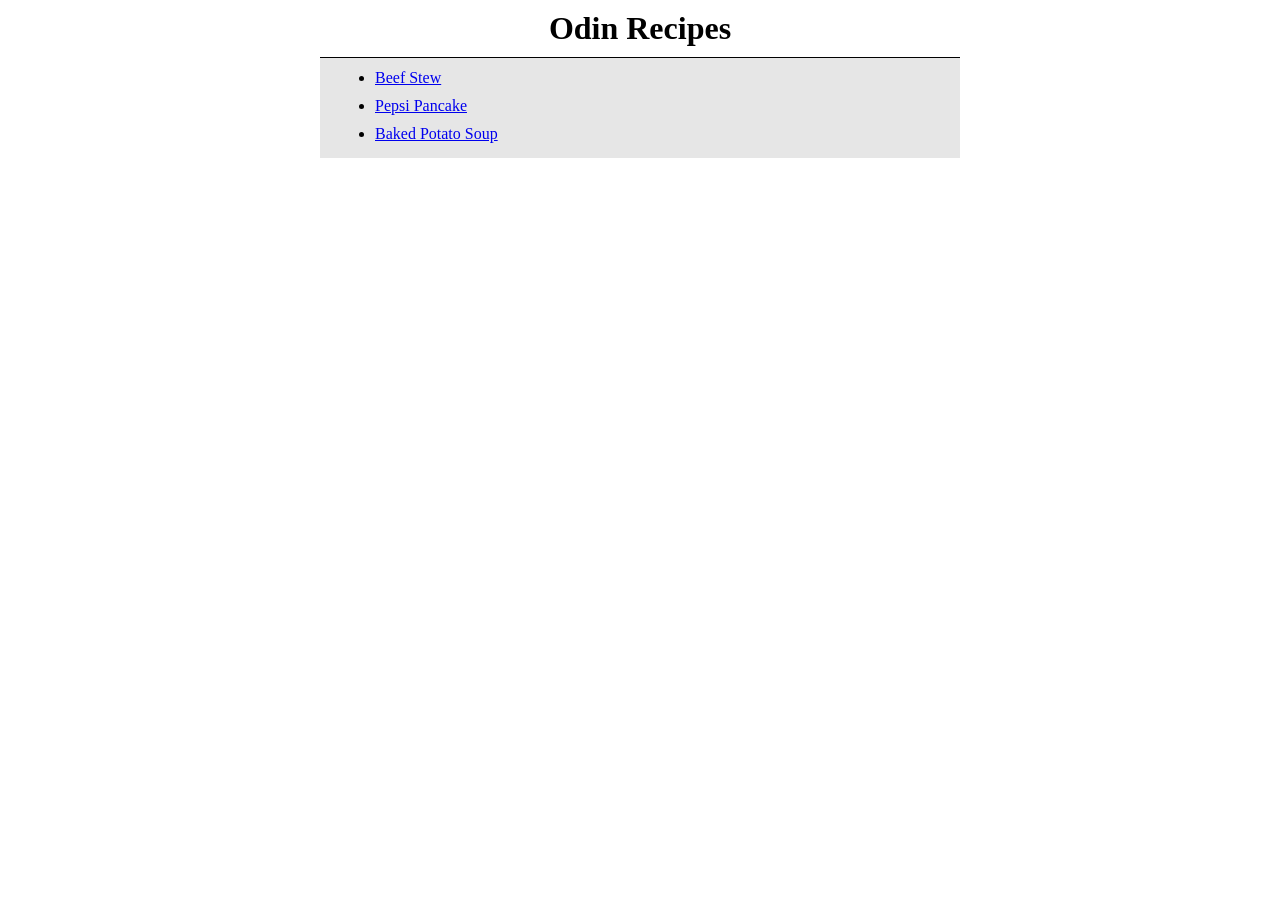
<file: index.html>
<!DOCTYPE html>
<html lang="en">
    <head>
        <meta charset="UTF-8">
        <title>Homepage</title>
        <link rel="stylesheet" href="./stylesheet.css">
    </head>

    <body>
        <h1>Odin Recipes</h1>

        <div>
            <ul>
                <li><a href="./recipes/beefstew.html">Beef Stew</a></li>
                <li><a href="./recipes/pepsi_pancake.html">Pepsi Pancake</a></li>
                <li><a href="./recipes/potato_soup.html">Baked Potato Soup</a></li>
            </ul>
        </div>

    </body>
</html>
</file>
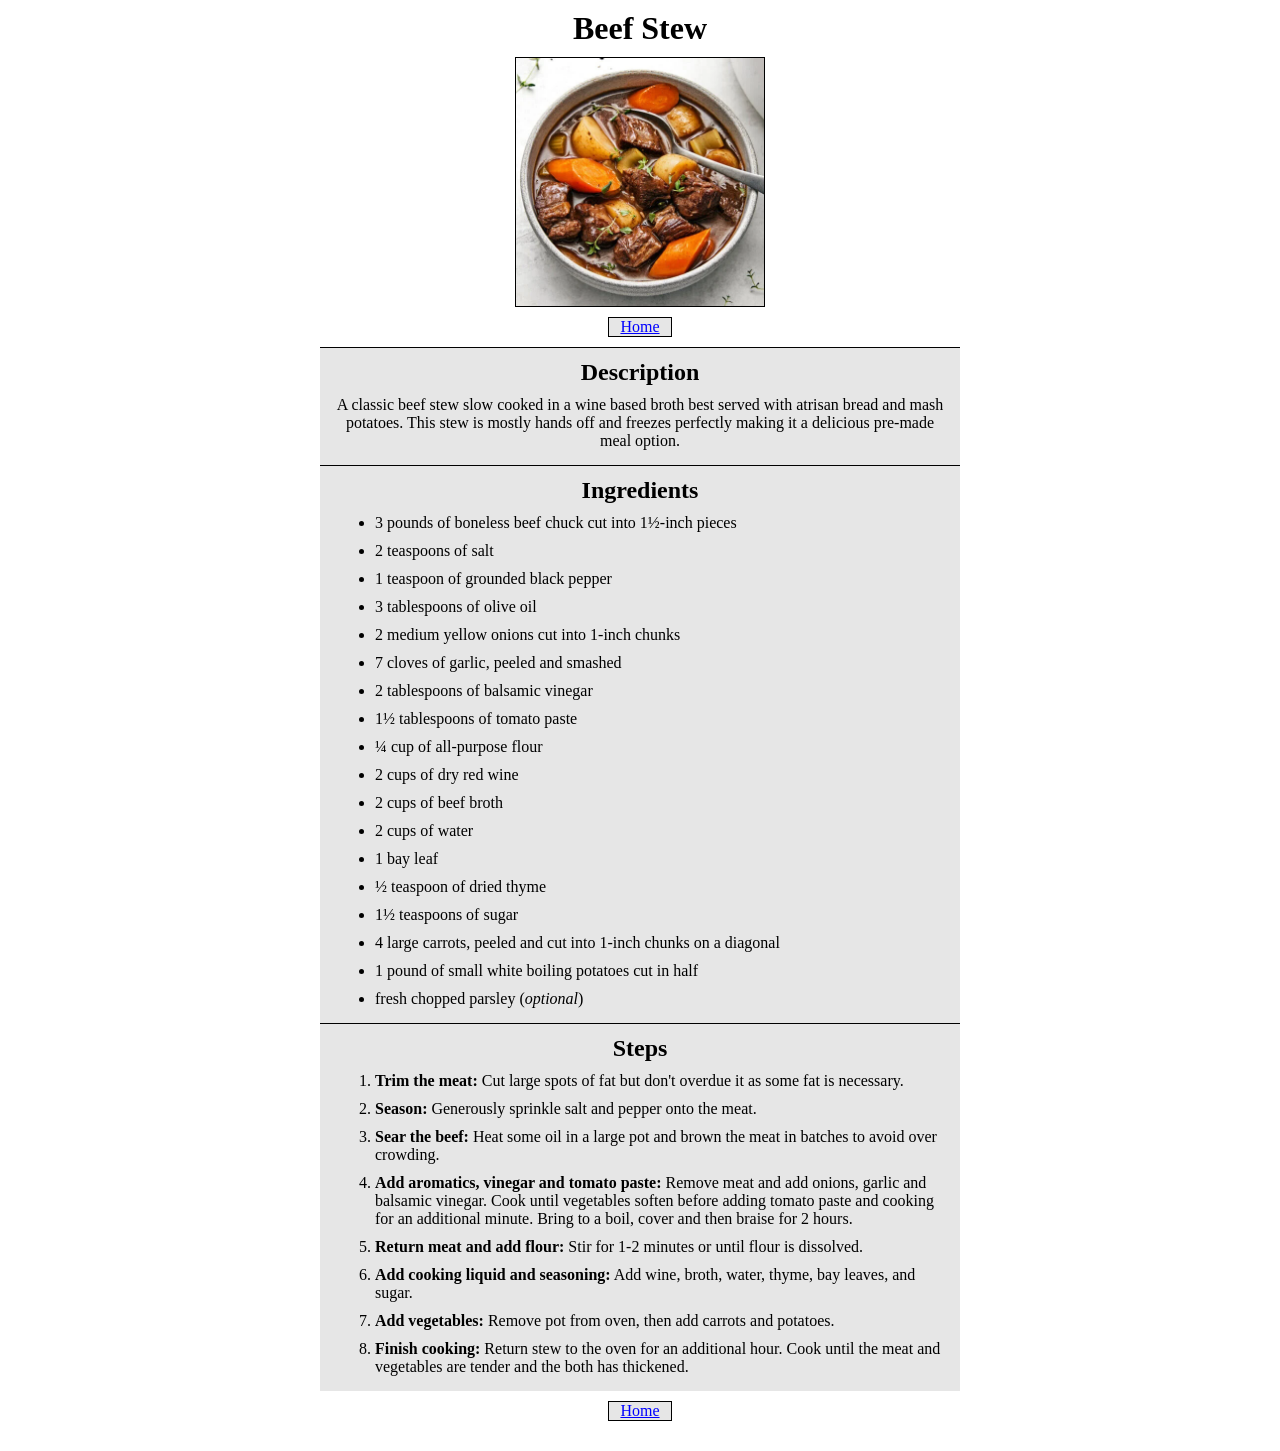
<file: recipes/beefstew.html>
<!DOCTYPE html>
<html lang="en">
    <head>
        <meta charset="UTF-8">
        <title>Beef Stew</title>
        <link rel="stylesheet" href="../stylesheet.css">
    </head>

    <body>
        <h1>Beef Stew</h1>

        <img src="../images/beefstew.png" alt="A white bowl filled with beef stew" width="250">

        <a class="link-button" href="../index.html">Home</a>

        <div>
            <h2>Description</h2>
            <p>A classic beef stew slow cooked in a wine based broth best served with atrisan bread and mash potatoes.
            This stew is mostly hands off and freezes perfectly making it a delicious pre-made meal option.</p>
        </div>

        <div>
            <h2>Ingredients</h2>
            <ul>
                <li>3 pounds of boneless beef chuck cut into 1&frac12;-inch pieces</li>
                <li>2 teaspoons of salt</li>
                <li>1 teaspoon of grounded black pepper</li>
                <li>3 tablespoons of olive oil</li>
                <li>2 medium yellow onions cut into 1-inch chunks</li>
                <li>7 cloves of garlic, peeled and smashed</li>
                <li>2 tablespoons of balsamic vinegar</li>
                <li>1&frac12; tablespoons of tomato paste</li>
                <li>&frac14; cup of all-purpose flour</li>
                <li>2 cups of dry red wine</li>
                <li>2 cups of beef broth</li>
                <li>2 cups of water</li>
                <li>1 bay leaf</li>
                <li>&frac12; teaspoon of dried thyme</li>
                <li>1&frac12; teaspoons of sugar</li>
                <li>4 large carrots, peeled and cut into 1-inch chunks on a diagonal</li>
                <li>1 pound of small white boiling potatoes cut in half</li>
                <li>fresh chopped parsley (<em>optional</em>)</li>
            </ul>
        </div>

        <div>
            <h2>Steps</h2>
            <ol>
                <li><strong>Trim the meat:</strong> Cut large spots of fat but don't overdue it as some fat is necessary.</li>
                <li><strong>Season:</strong> Generously sprinkle salt and pepper onto the meat.</li>
                <li><strong>Sear the beef:</strong> Heat some oil in a large pot and brown the meat in batches to avoid over crowding.</li>
                <li><strong>Add aromatics, vinegar and tomato paste:</strong> Remove meat and add onions, garlic and balsamic vinegar.
                Cook until vegetables soften before adding tomato paste and cooking for an additional minute. Bring to a boil, cover and then braise for 2 hours.</li>
                <li><strong>Return meat and add flour:</strong> Stir for 1-2 minutes or until flour is dissolved.</li>
                <li><strong>Add cooking liquid and seasoning:</strong> Add wine, broth, water, thyme, bay leaves, and sugar.</li>
                <li><strong>Add vegetables:</strong> Remove pot from oven, then add carrots and potatoes.</li>
                <li><strong>Finish cooking:</strong> Return stew to the oven for an additional hour. Cook until the meat and vegetables are tender and the both has thickened.</li>
                
            </ol>
        </div>

        <a class="link-button" href="../index.html">Home</a>
    </body>
</html>
</file>
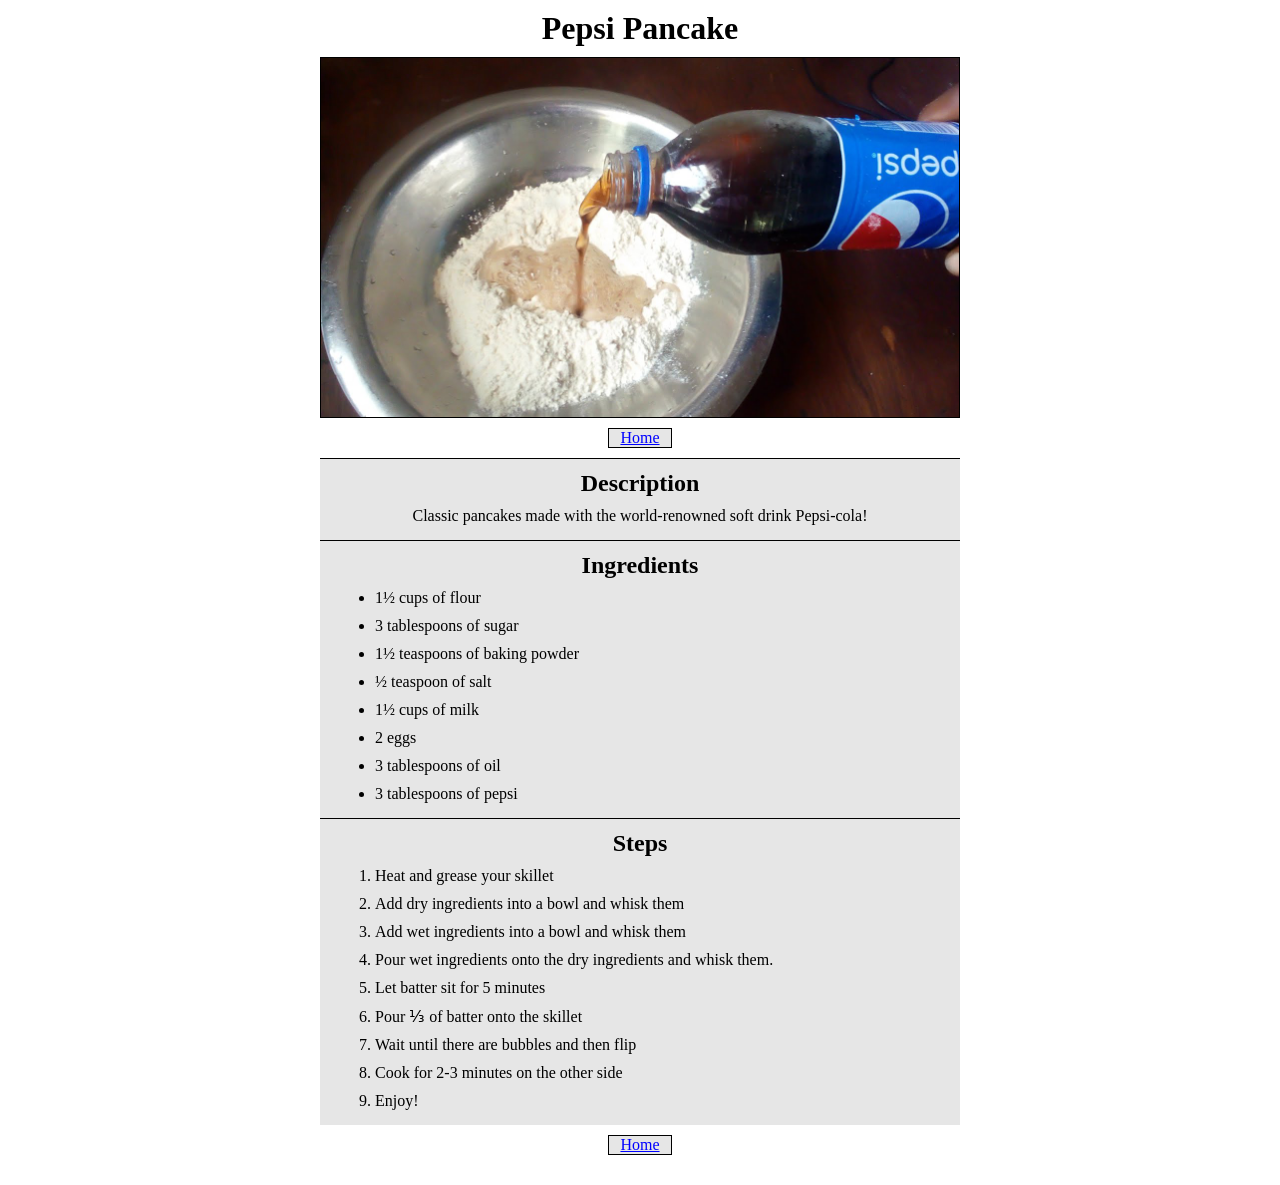
<file: recipes/pepsi_pancake.html>
<!DOCTYPE html>
<html lang="en">
    <head>
        <meta charset="UTF-8">
        <title>Pepsi Pancake</title>
        <link rel="stylesheet" href="../stylesheet.css">
    </head>

    <body>
        <h1>Pepsi Pancake</h1>

        <img src="../images/pepsi_pancake.jpg" alt="Pepsi being poured onto pancake mix in a bowl" width="640">

        <a class="link-button" href="../index.html">Home</a>

        <div>
            <h2>Description</h2>
            <p>Classic pancakes made with the world-renowned soft drink Pepsi-cola!</p>
        </div>

        <div>
            <h2>Ingredients</h2>
            <ul>
                <li>1&frac12; cups of flour</li>
                <li>3 tablespoons of sugar</li>
                <li>1&frac12; teaspoons of baking powder</li>
                <li>&frac12; teaspoon of salt</li>
                <li>1&frac12; cups of milk</li>
                <li>2 eggs</li>
                <li>3 tablespoons of oil</li>
                <li>3 tablespoons of pepsi</li>
            </ul>
        </div>

        <div>
            <h2>Steps</h2>
            <ol>
                <li>Heat and grease your skillet</li>
                <li>Add dry ingredients into a bowl and whisk them</li>
                <li>Add wet ingredients into a bowl and whisk them</li>
                <li>Pour wet ingredients onto the dry ingredients and whisk them.</li>
                <li>Let batter sit for 5 minutes</li>
                <li>Pour &frac13; of batter onto the skillet</li>
                <li>Wait until there are bubbles and then flip</li>
                <li>Cook for 2-3 minutes on the other side</li>
                <li>Enjoy!</li>
            </ol>
        </div>

        <a class="link-button" href="../index.html">Home</a>
    </body>
</html>
</file>
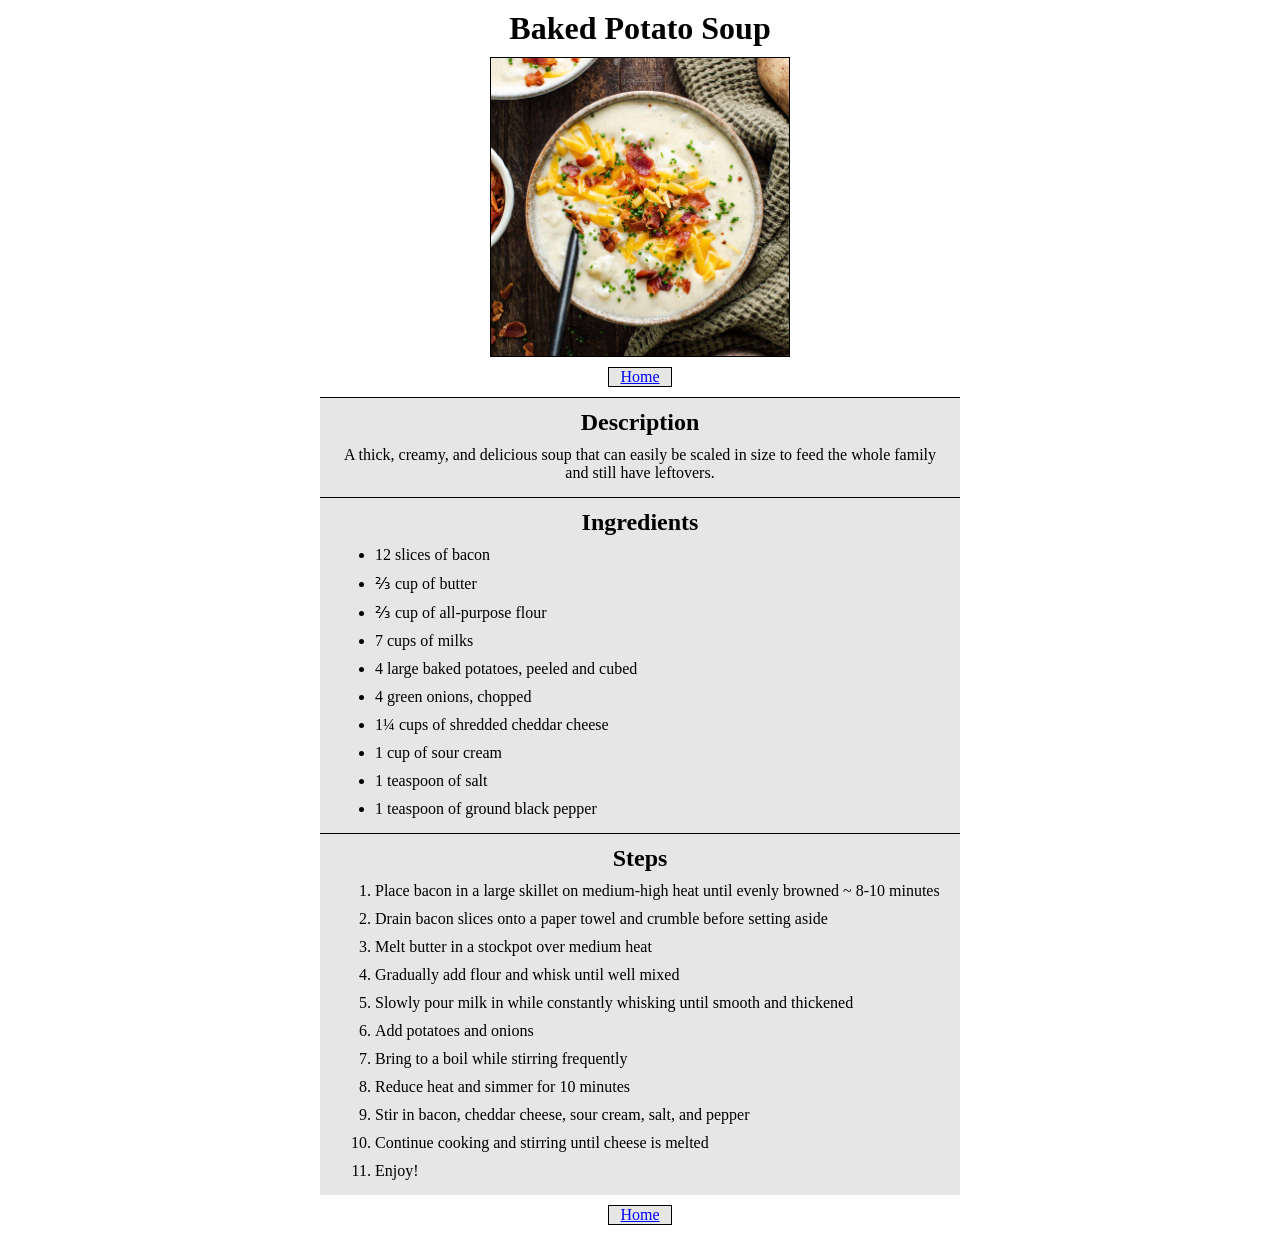
<file: recipes/potato_soup.html>
<!DOCTYPE html>
<html lang="en">
    <head>
        <meta charset="UTF-8">
        <title>Baked Potato Soup</title>
        <link rel="stylesheet" href="../stylesheet.css">
    </head>

    <body>
        <h1>Baked Potato Soup</h1>

        <img src="../images/potato_soup.jpg" alt="A white bowl filled with baked potato soup" width="300">

        <a class="link-button" href="../index.html">Home</a>

        <div>
            <h2>Description</h2>
            <p>A thick, creamy, and delicious soup that can easily be scaled in size to feed the whole family and still have leftovers.</p>
        </div>

        <div>
            <h2>Ingredients</h2>
            <ul>
                <li>12 slices of bacon</li>
                <li>&frac23; cup of butter</li>
                <li>&frac23; cup of all-purpose flour</li>
                <li>7 cups of milks</li>
                <li>4 large baked potatoes, peeled and cubed</li>
                <li>4 green onions, chopped</li>
                <li>1&frac14; cups of shredded cheddar cheese</li>
                <li>1 cup of sour cream</li>
                <li>1 teaspoon of salt</li>
                <li>1 teaspoon of ground black pepper</li>
            </ul>
        </div>

        <div>
            <h2>Steps</h2>
            <ol>
                <li>Place bacon in a large skillet on medium-high heat until evenly browned ~ 8-10 minutes</li>
                <li>Drain bacon slices onto a paper towel and crumble before setting aside</li>
                <li>Melt butter in a stockpot over medium heat</li>
                <li>Gradually add flour and whisk until well mixed</li>
                <li>Slowly pour milk in while constantly whisking until smooth and thickened</li>
                <li>Add potatoes and onions</li>
                <li>Bring to a boil while stirring frequently</li>
                <li>Reduce heat and simmer for 10 minutes</li>
                <li>Stir in bacon, cheddar cheese, sour cream, salt, and pepper</li>
                <li>Continue cooking and stirring until cheese is melted</li>
                <li>Enjoy!</li>
            </ol>
        </div>

        <a class="link-button" href="../index.html">Home</a>
    </body>

</html>
</file>
<file: stylesheet.css>
* {
    font-family: "Times New Roman", sans-serif;
    margin: 0;
    box-sizing: border-box;
}

body {
    padding-bottom: 20px;
}

h1, h2, p {
    text-align: center;
    margin: 10px;
}

img {
    display: block;

    border: 1px solid black;
    margin-left: auto;
    margin-right: auto;
}

div {
    background: rgba(128, 128, 128, 0.2);
    border-top: 1px solid black;

    margin: 15px;
    margin-top: 0;
    margin-bottom:0;

    padding: 5px;
    padding-top: 1px;

    width: 50%;
    margin-left: auto;
    margin-right: auto;
}

.link-button {
    display: block;

    color: blue;
    background: rgba(128, 128, 128, 0.2);
    text-align: center;
    border: 1px solid black;

    width: 5%;
    margin: 10px;
    margin-left: auto;
    margin-right: auto;
}

li {
    margin: 10px;
}
</file>
